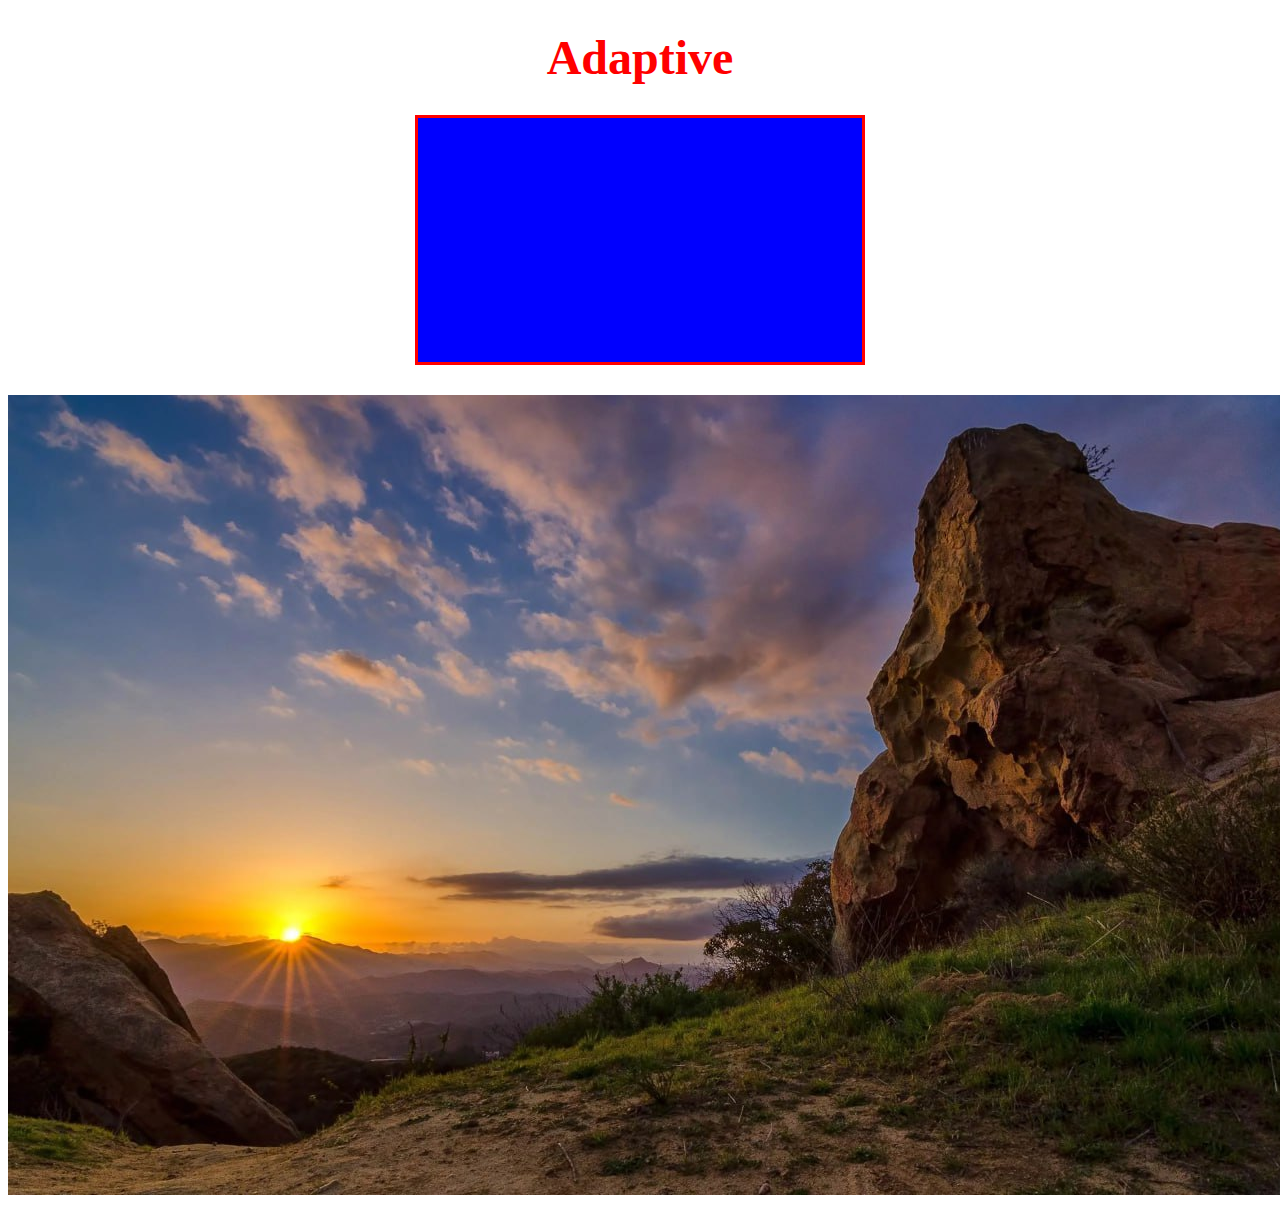
<file: assets/pages/adaptive.html>
<!DOCTYPE html>
<html lang="en">
<head>
  <meta charset="UTF-8">
  <meta name="viewport" content="width=device-width, initial-scale=1.0">
  <link rel="stylesheet" href="../style/adaptive.css">
  <title>Adaptive</title>
</head>
<body>
  <h1>Adaptive</h1>
  <div class="rectangle"></div>
  <picture>
    <source 
    media="(max-width: 800px)"
    srcset="../images/img/2.jpg"
    >

  <img src="../images/img/1.jpg" alt="4k image">
  </picture>
</body>
</html>
</file>
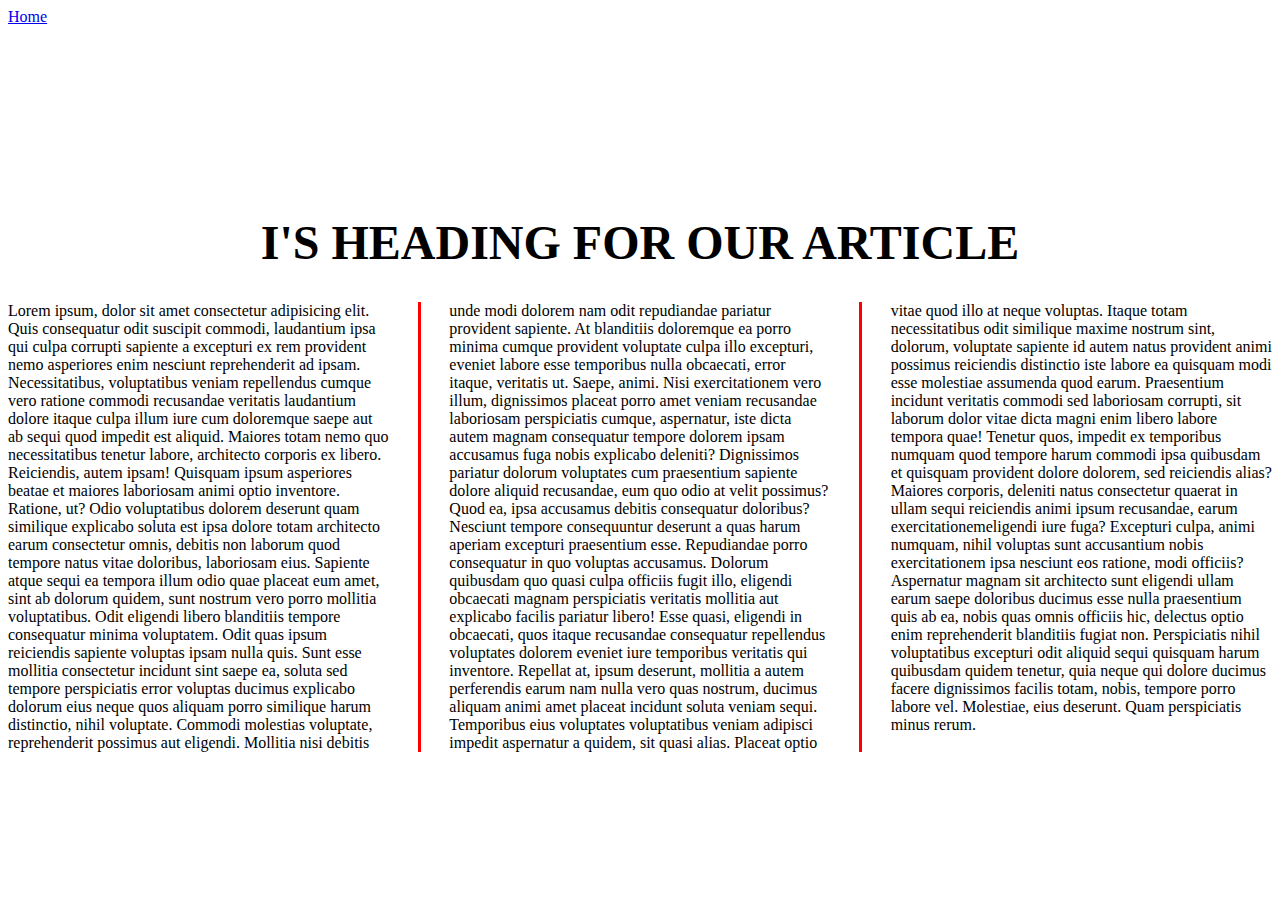
<file: assets/pages/column.html>
<!DOCTYPE html>
<html lang="en">
  <head>
    <meta charset="UTF-8" />
    <meta name="viewport" content="width=device-width, initial-scale=1.0" />
    <link rel="stylesheet" href="../../assets/style/column.css">
    <title>column</title>
  </head>
  <body>
    <header class="page-header">
      <nav>
        <a href="./index.html">Home</a>
      </nav>
    </header>
    <main class="container">
      <article class="content">
        <h1>I'S HEADING FOR OUR ARTICLE</h1>
        Lorem ipsum, dolor sit amet consectetur adipisicing elit. Quis
        consequatur odit suscipit commodi, laudantium ipsa qui culpa corrupti
        sapiente a excepturi ex rem provident nemo asperiores enim nesciunt
        reprehenderit ad ipsam. Necessitatibus, voluptatibus veniam repellendus
        cumque vero ratione commodi recusandae veritatis laudantium dolore
        itaque culpa illum iure cum doloremque saepe aut ab sequi quod impedit
        est aliquid. Maiores totam nemo quo necessitatibus tenetur labore,
        architecto corporis ex libero. Reiciendis, autem ipsam! Quisquam ipsum
        asperiores beatae et maiores laboriosam animi optio inventore. Ratione,
        ut? Odio voluptatibus dolorem deserunt quam similique explicabo soluta
        est ipsa dolore totam architecto earum consectetur omnis, debitis non
        laborum quod tempore natus vitae doloribus, laboriosam eius. Sapiente
        atque sequi ea tempora illum odio quae placeat eum amet, sint ab dolorum
        quidem, sunt nostrum vero porro mollitia voluptatibus. Odit eligendi
        libero blanditiis tempore consequatur minima voluptatem. Odit quas ipsum
        reiciendis sapiente voluptas ipsam nulla quis. Sunt esse mollitia
        consectetur incidunt sint saepe ea, soluta sed tempore perspiciatis
        error voluptas ducimus explicabo dolorum eius neque quos aliquam porro
        similique harum distinctio, nihil voluptate. Commodi molestias
        voluptate, reprehenderit possimus aut eligendi. Mollitia nisi debitis
        unde modi dolorem nam odit repudiandae pariatur provident sapiente. At
        blanditiis doloremque ea porro minima cumque provident voluptate culpa
        illo excepturi, eveniet labore esse temporibus nulla obcaecati, error
        itaque, veritatis ut. Saepe, animi. Nisi exercitationem vero illum,
        dignissimos placeat porro amet veniam recusandae laboriosam perspiciatis
        cumque, aspernatur, iste dicta autem magnam consequatur tempore dolorem
        ipsam accusamus fuga nobis explicabo deleniti? Dignissimos pariatur
        dolorum voluptates cum praesentium sapiente dolore aliquid recusandae,
        eum quo odio at velit possimus? Quod ea, ipsa accusamus debitis
        consequatur doloribus? Nesciunt tempore consequuntur deserunt a quas
        harum aperiam excepturi praesentium esse. Repudiandae porro consequatur
        in quo voluptas accusamus. Dolorum quibusdam quo quasi culpa officiis
        fugit illo, eligendi obcaecati magnam perspiciatis veritatis mollitia
        aut explicabo facilis pariatur libero! Esse quasi, eligendi in
        obcaecati, quos itaque recusandae consequatur repellendus voluptates
        dolorem eveniet iure temporibus veritatis qui inventore. Repellat at,
        ipsum deserunt, mollitia a autem perferendis earum nam nulla vero quas
        nostrum, ducimus aliquam animi amet placeat incidunt soluta veniam
        sequi. Temporibus eius voluptates voluptatibus veniam adipisci impedit
        aspernatur a quidem, sit quasi alias. Placeat optio vitae quod illo at
        neque voluptas. Itaque totam necessitatibus odit similique maxime
        nostrum sint, dolorum, voluptate sapiente id autem natus provident animi
        possimus reiciendis distinctio iste labore ea quisquam modi esse
        molestiae assumenda quod earum. Praesentium incidunt veritatis commodi
        sed laboriosam corrupti, sit laborum dolor vitae dicta magni enim libero
        labore tempora quae! Tenetur quos, impedit ex temporibus numquam quod
        tempore harum commodi ipsa quibusdam et quisquam provident dolore
        dolorem, sed reiciendis alias? Maiores corporis, deleniti natus
        consectetur quaerat in ullam sequi reiciendis animi ipsum recusandae,
        earum exercitationemeligendi iure fuga? Excepturi culpa, animi numquam,
        nihil voluptas sunt accusantium nobis exercitationem ipsa nesciunt eos
        ratione, modi officiis? Aspernatur magnam sit architecto sunt eligendi
        ullam earum saepe doloribus ducimus esse nulla praesentium quis ab ea,
        nobis quas omnis officiis hic, delectus optio enim reprehenderit
        blanditiis fugiat non. Perspiciatis nihil voluptatibus excepturi odit
        aliquid sequi quisquam harum quibusdam quidem tenetur, quia neque qui
        dolore ducimus facere dignissimos facilis totam, nobis, tempore porro
        labore vel. Molestiae, eius deserunt. Quam perspiciatis minus rerum.
      </article>
    </main>
    <footer class="page-footer"></footer>
  </body>
</html>
</file>
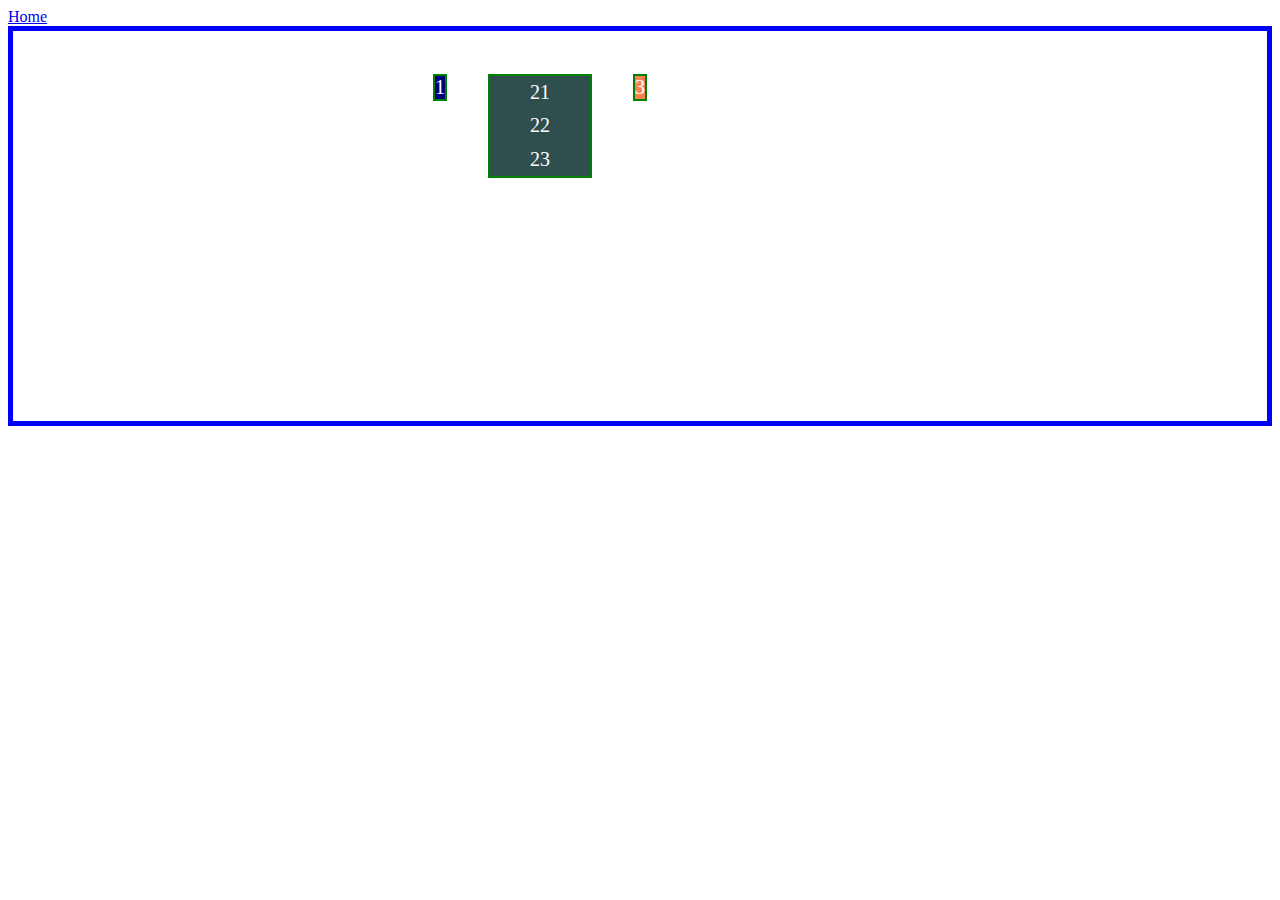
<file: assets/pages/grid-test.html>
<!DOCTYPE html>
<html lang="en">
  <head>
    <meta charset="UTF-8" />
    <meta name="viewport" content="width=device-width, initial-scale=1.0" />
    <title>Grid test</title>
    <link rel="stylesheet" href="/assets/style/grid-test.css" />
  </head>
  <body>
    <nav><a href="../../index.html">Home</a></nav>
    <div class="grid">
      <div class="grid-item">1</div>
      <div class="grid-item">
        <div>21</div>
        <div>22</div>
        <div>23</div>
      </div>
      <div class="grid-item">3</div>
      <!-- <div class="grid-item">4</div>
      <div class="grid-item">5</div>
      <div class="grid-item">6</div>
      <div class="grid-item">7</div>
      <div class="grid-item">8</div>
      <div class="grid-item">9</div>
      <div class="grid-item">10</div>
      <div class="grid-item">11</div>
      <div class="grid-item">12</div> -->
    </div>
  </body>
</html>
</file>
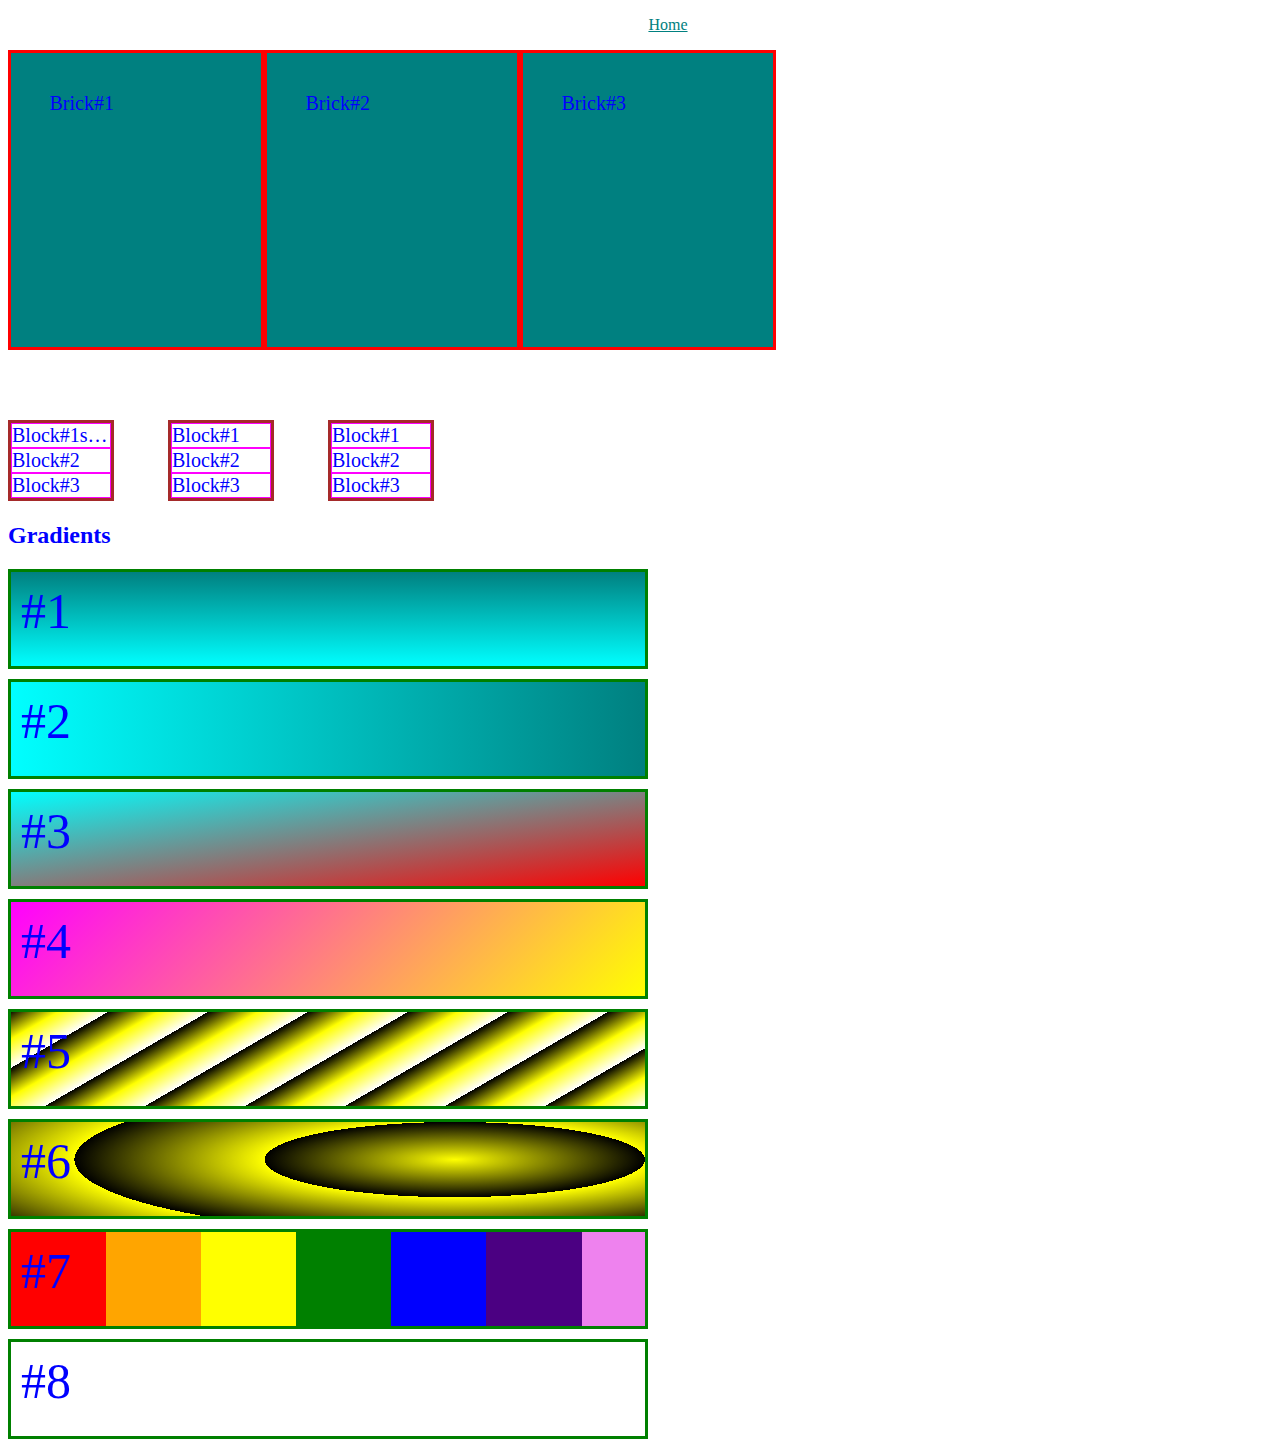
<file: assets/pages/inline-block.html>
<!DOCTYPE html>
<html lang="en">
<head>
  <meta charset="UTF-8">
  <meta name="viewport" content="width=device-width, initial-scale=1.0">
  <title>Inline block</title>
  <link rel="stylesheet" href="../style/inline-block.css">
</head>
<body>
  <header>
    <nav>
      <ul>
        <li><a href="../../index.html">Home</a></li>
      </ul>
    </nav>
  </header>
  <div class="brick-container">
    <div class="brick">Brick#1</div>
    <div class="brick">Brick#2</div>
    <div class="brick">Brick#3</div>
  </div>
  <!-- <div class="string"><span>String #1</span><span>String #2</span><span>String #3</span></div> -->
  <div class="out-out-div">
    <div class="out-div">
      <div class="inner-div">Block#1skdfhsjdhfjksdf</div>
      <div class="inner-div">Block#2</div>
      <div class="inner-div">Block#3</div>
    </div>
    <div class="out-div">
      <div class="inner-div">Block#1</div>
      <div class="inner-div">Block#2</div>
      <div class="inner-div">Block#3</div>
    </div>
    <div class="out-div">
      <div class="inner-div">Block#1</div>
      <div class="inner-div">Block#2</div>
      <div class="inner-div">Block#3</div>
    </div>
  </div>
  <div class="grad-container">
    <h2>Gradients</h2>
    <div id="gradient1"> #1 </div>
    <div id="gradient2"> #2 </div>
    <div id="gradient3"> #3 </div>
    <div id="gradient4"> #4 </div>
    <div id="gradient5"> #5 </div>
    <div id="gradient6"> #6 </div>
    <div id="gradient7"> #7 </div>
    <div id="gradient8"> #8 </div>
  </div>
</body>
</html>
</file>
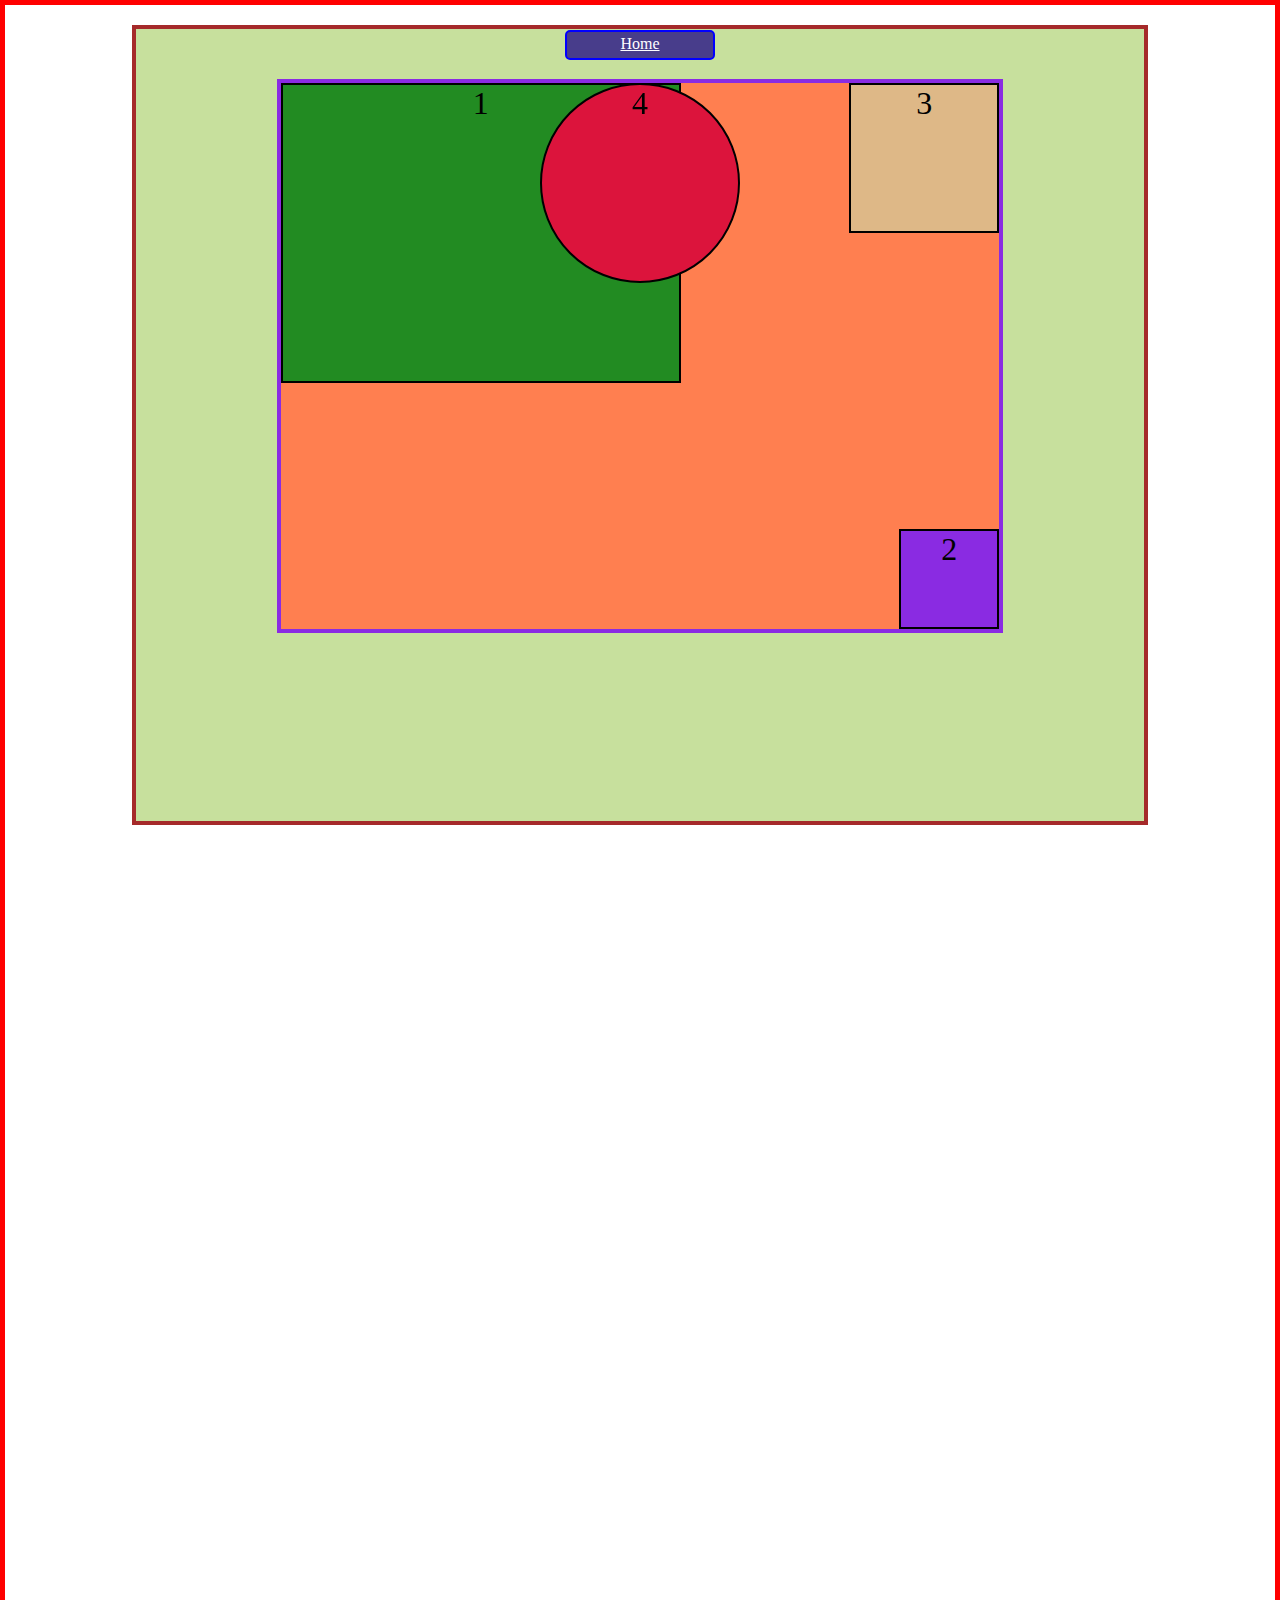
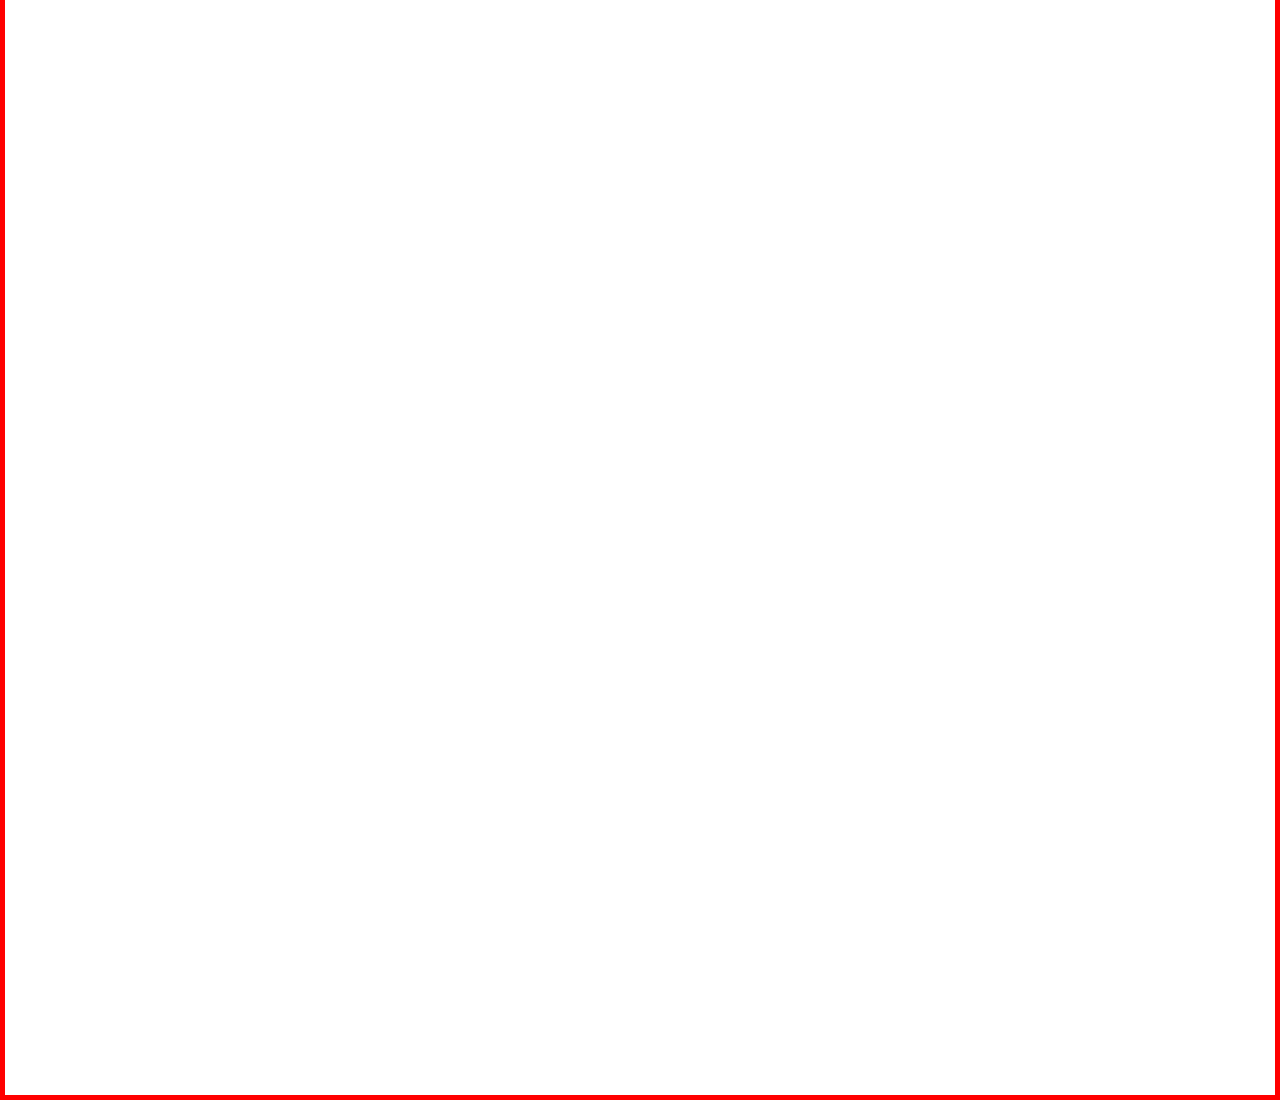
<file: assets/pages/position-second.html>
<!DOCTYPE html>
<html lang="en">
<head>
  <meta charset="UTF-8">
  <meta name="viewport" content="width=device-width, initial-scale=1.0">
  <link rel="stylesheet" href="../style/position.css">
  <title>Position second</title>
</head>
<body>
  <nav class="navbar">
    <div class="menu-item">
      <a href="../../index.html">Home</a>
    </div>
  </nav>
  <div class="wraper">
    <div class="inner-wraper">
      <div id="item1" class="items">1</div>
      <div id="item2" class="items">2</div>
      <div id="item3" class="items">3</div>
      <div id="item4" class="items">4</div>
    </div>
  </div>
</body>
</html>
</file>
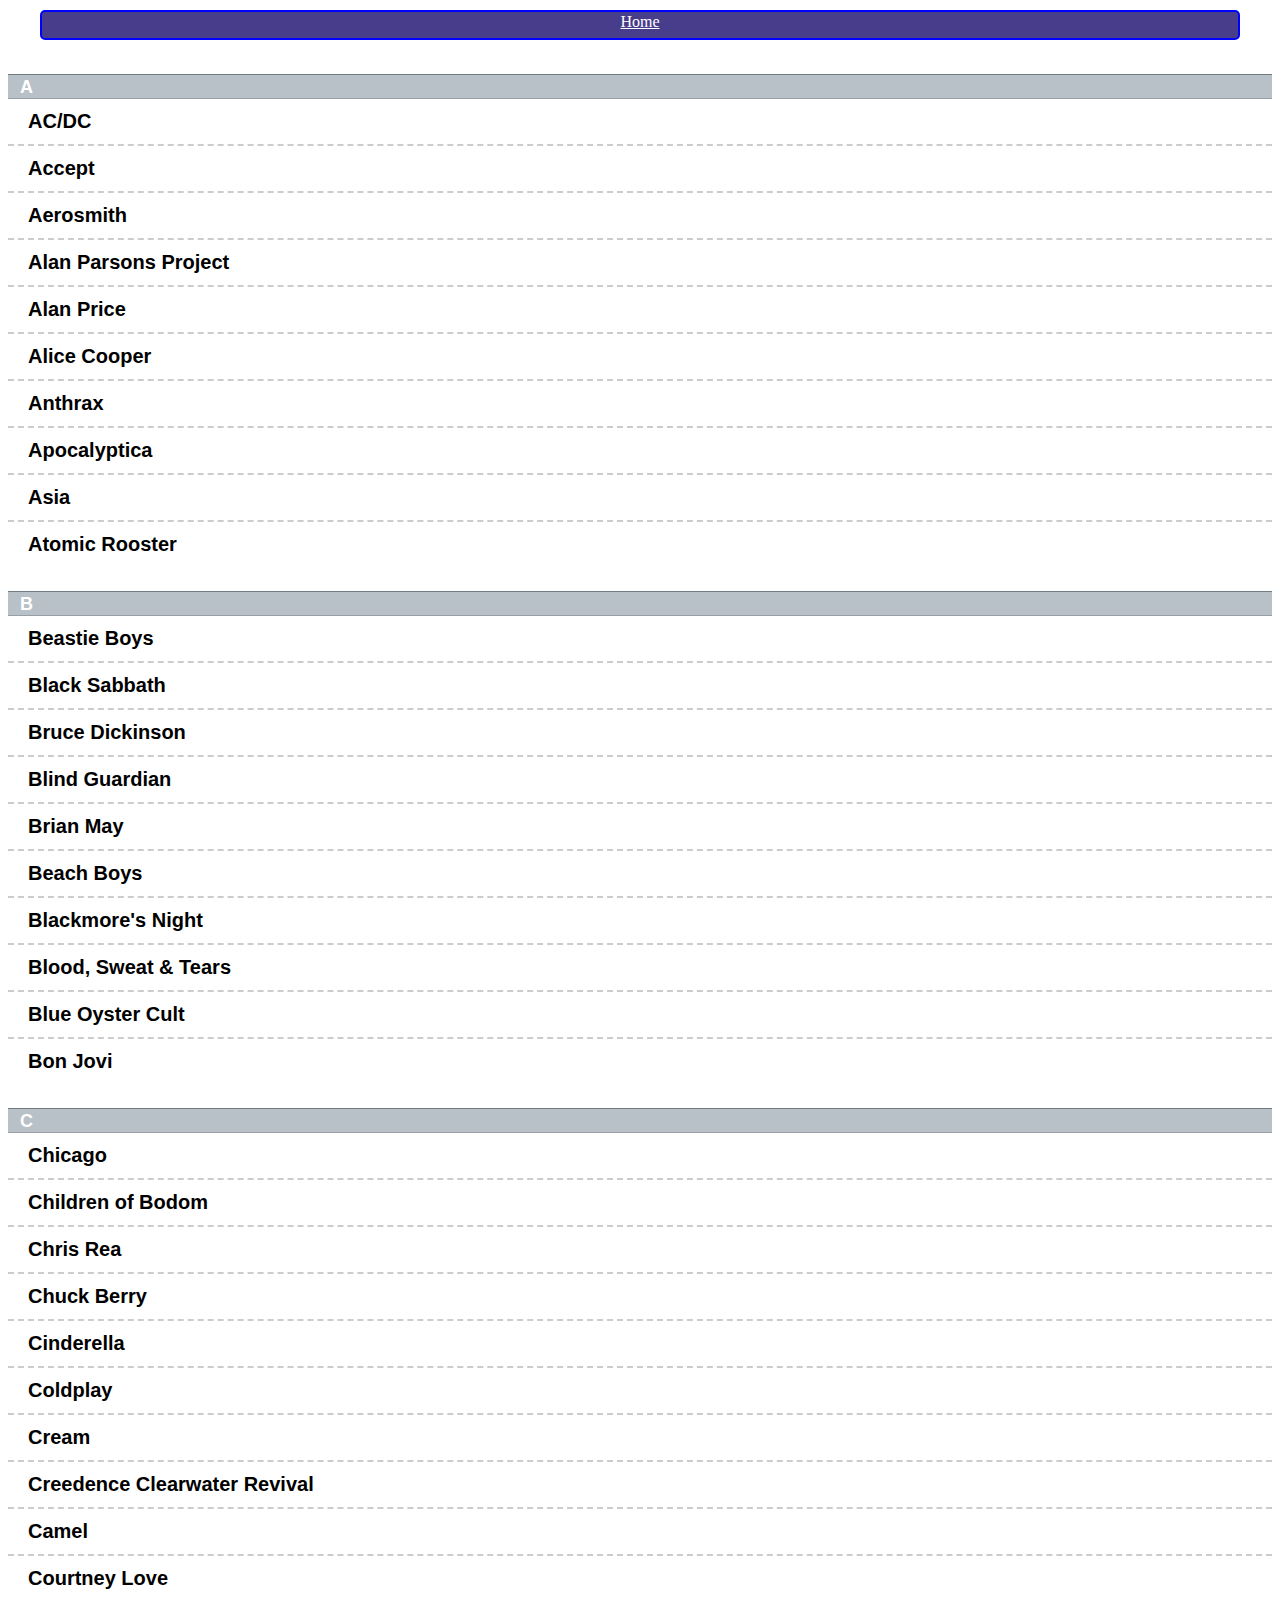
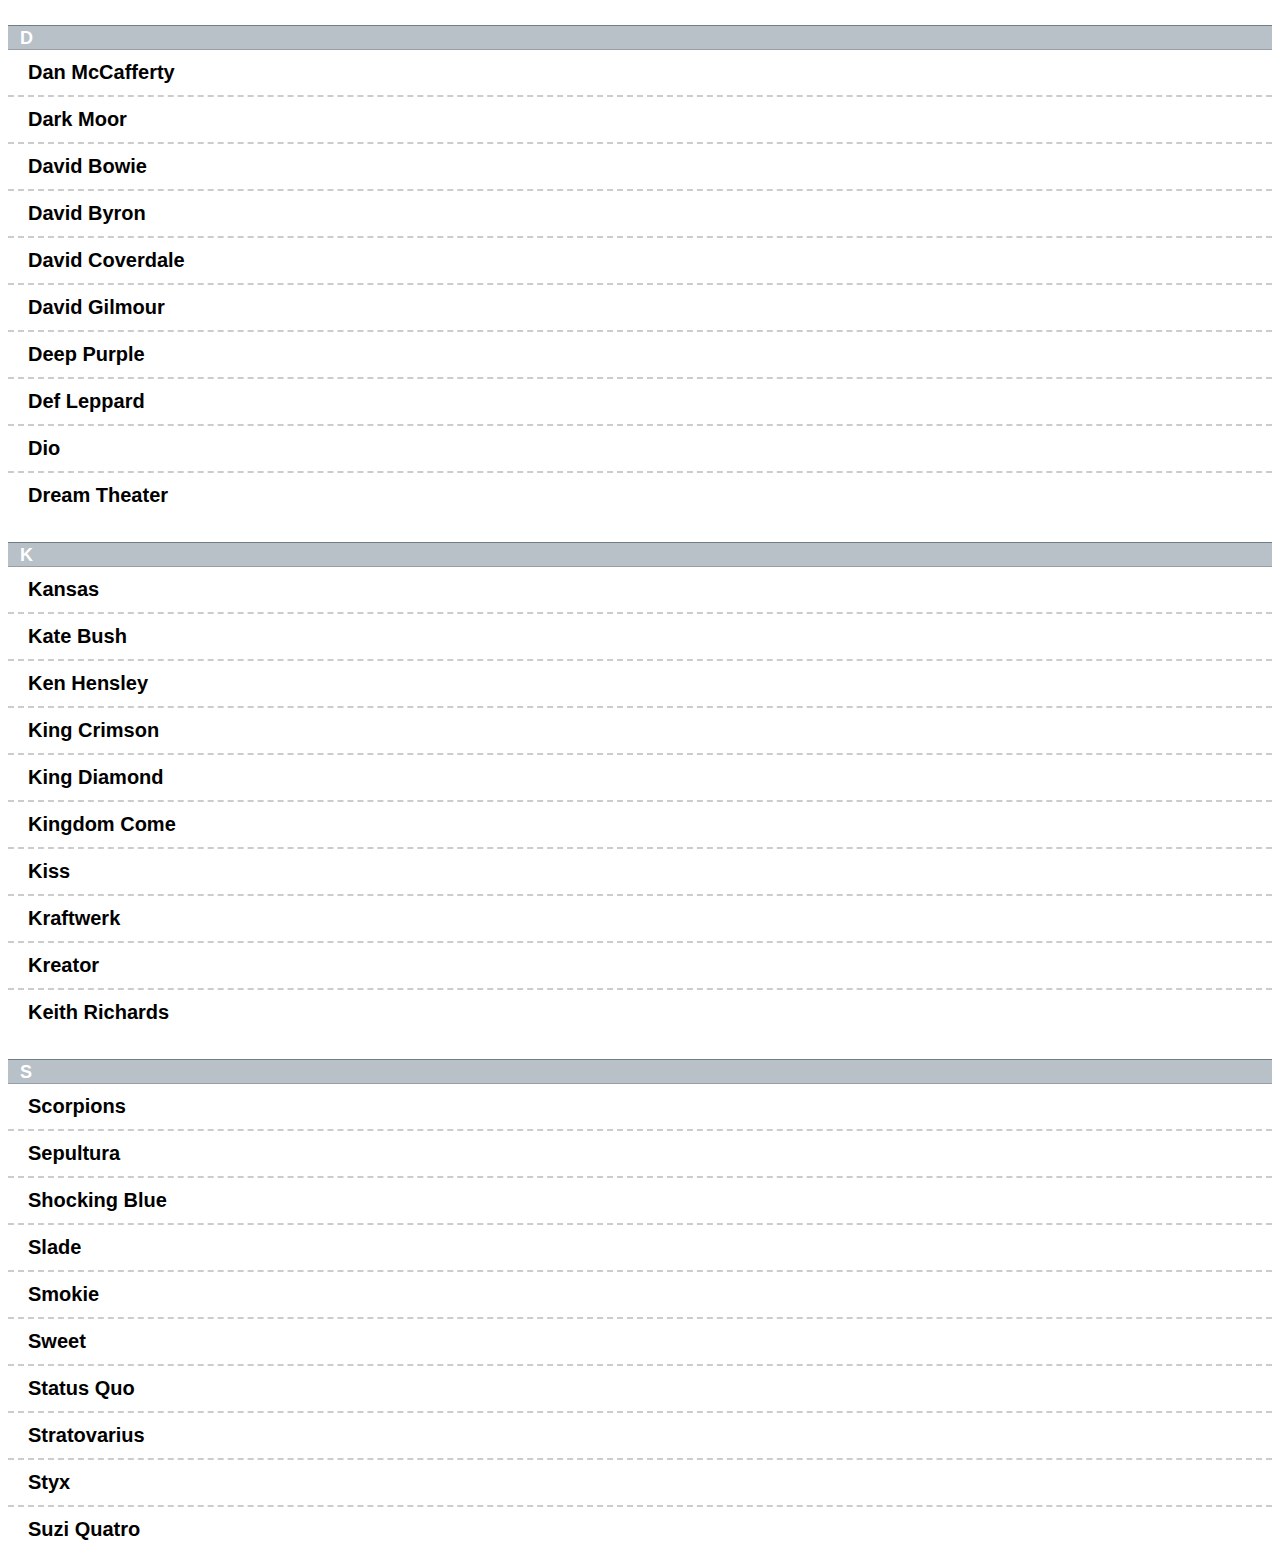
<file: assets/pages/position-sticky.html>
<!DOCTYPE html>
<html lang="en">
	<head>
		<meta charset="UTF-8" />
		<meta http-equiv="X-UA-Compatible" content="IE=edge" />
		<meta name="viewport" content="width=device-width, initial-scale=1.0" />
		<link rel="stylesheet" href="/assets/style/sticky.css" />
		<title>Sticky</title>
	</head>
	<body>
		<nav class="navbar">
			<div class="menu-item">
				<a href="../../index.html">Home</a>
			</div>
		</nav>
		<div>
			<dl>
				<dt>A</dt>
				<dd>AC/DC</dd>
				<dd>Accept</dd>
				<dd>Aerosmith</dd>
				<dd>Alan Parsons Project</dd>
				<dd>Alan Price</dd>
				<dd>Alice Cooper</dd>
				<dd>Anthrax</dd>
				<dd>Apocalyptica</dd>
				<dd>Asia</dd>
				<dd>Atomic Rooster</dd>
			</dl>
			<dl>
				<dt>B</dt>
				<dd>Beastie Boys</dd>
				<dd>Black Sabbath</dd>
				<dd>Bruce Dickinson</dd>
				<dd>Blind Guardian</dd>
				<dd>Brian May</dd>
				<dd>Beach Boys</dd>
				<dd>Blackmore's Night</dd>
				<dd>Blood, Sweat & Tears</dd>
				<dd>Blue Oyster Cult</dd>
				<dd>Bon Jovi</dd>
			</dl>
			<dl>
				<dt>C</dt>
				<dd>Chicago</dd>
				<dd>Children of Bodom</dd>
				<dd>Chris Rea</dd>
				<dd>Chuck Berry</dd>
				<dd>Cinderella</dd>
				<dd>Coldplay</dd>
				<dd>Cream</dd>
				<dd>Creedence Clearwater Revival</dd>
				<dd>Camel</dd>
				<dd>Courtney Love</dd>
			</dl>
			<dl>
				<dt>D</dt>
				<dd>Dan McCafferty</dd>
				<dd>Dark Moor</dd>
				<dd>David Bowie</dd>
				<dd>David Byron</dd>
				<dd>David Coverdale</dd>
				<dd>David Gilmour</dd>
				<dd>Deep Purple</dd>
				<dd>Def Leppard</dd>
				<dd>Dio</dd>
				<dd>Dream Theater</dd>
			</dl>
			<dl>
				<dt>K</dt>
				<dd>Kansas</dd>
				<dd>Kate Bush</dd>
				<dd>Ken Hensley</dd>
				<dd>King Crimson</dd>
				<dd>King Diamond</dd>
				<dd>Kingdom Come</dd>
				<dd>Kiss</dd>
				<dd>Kraftwerk</dd>
				<dd>Kreator</dd>
				<dd>Keith Richards</dd>
			</dl>
			<dl>
				<dt>S</dt>
				<dd>Scorpions</dd>
				<dd>Sepultura</dd>
				<dd>Shocking Blue</dd>
				<dd>Slade</dd>
				<dd>Smokie</dd>
				<dd>Sweet</dd>
				<dd>Status Quo</dd>
				<dd>Stratovarius</dd>
				<dd>Styx</dd>
				<dd>Suzi Quatro</dd>
			</dl>
		</div>
	</body>
</html>
</file>
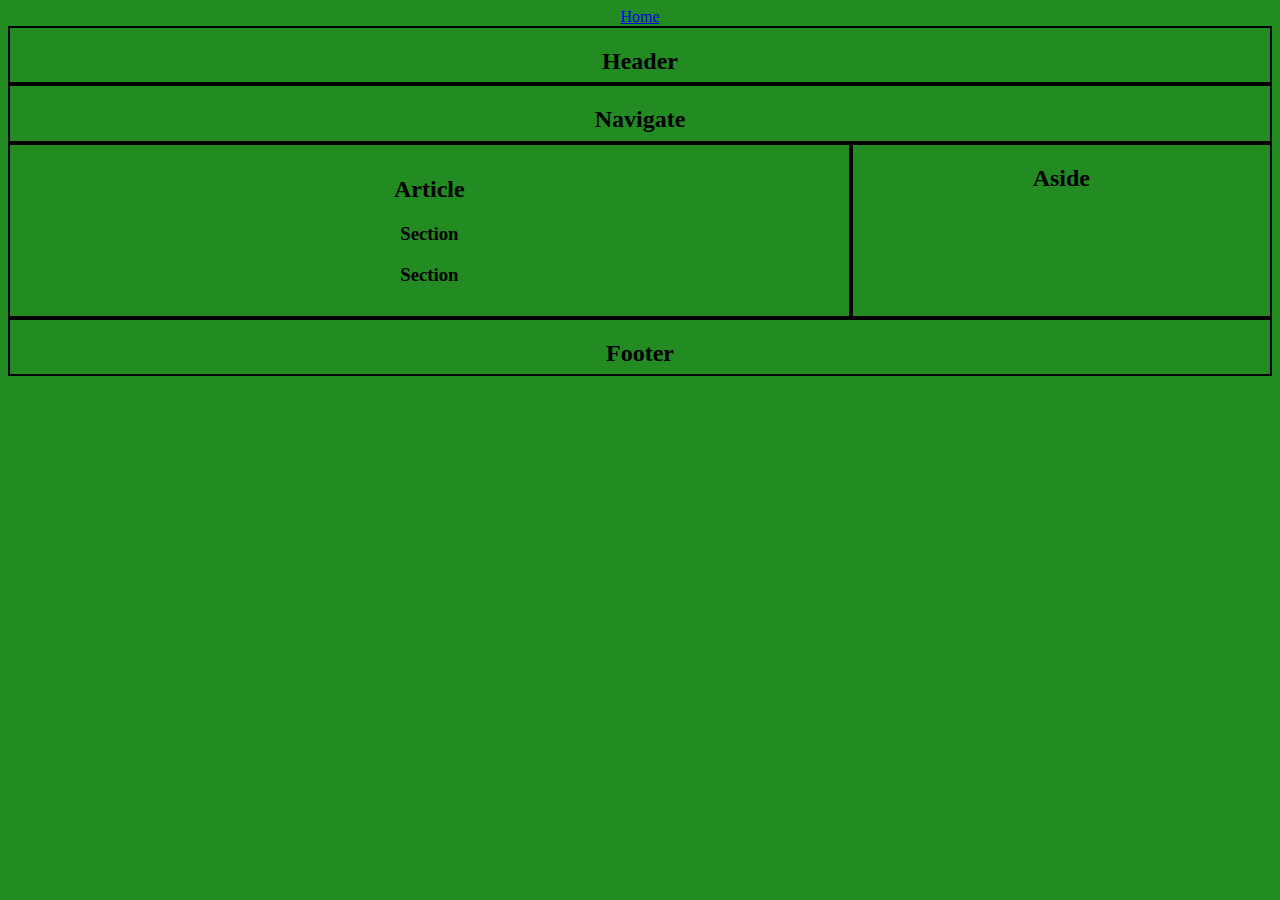
<file: assets/pages/semantic.html>
<!DOCTYPE html>
<html lang="en">
  <head>
    <meta charset="UTF-8" />
    <meta name="viewport" content="width=device-width, initial-scale=1.0" />
    <link rel="stylesheet" href="../style/semantic.css".css">
    <title>Semantica</title>
  </head>
  <body>
    <a href="../../index.html">Home</a>
    <div class="container">
      <header>
        <div><h2>Header</h2></div>
      </header>
      <nav>
        <div><h2>Navigate</h2></div>
      </nav>
      <main>
        <article>
          <div>
            <h2>Article</h2>
          </div>
          <section>
            <h3>Section</h3>
          </section>
          <section>
            <h3>Section</h3>
          </section>
        </article>
      </main>
      <aside>
        <div>
          <h2>Aside</h2>
        </div>
      </aside>
      <footer>
        <div>
          <h2>Footer</h2>
        </div>
      </footer>
    </div>
  </body>
</html>
</file>
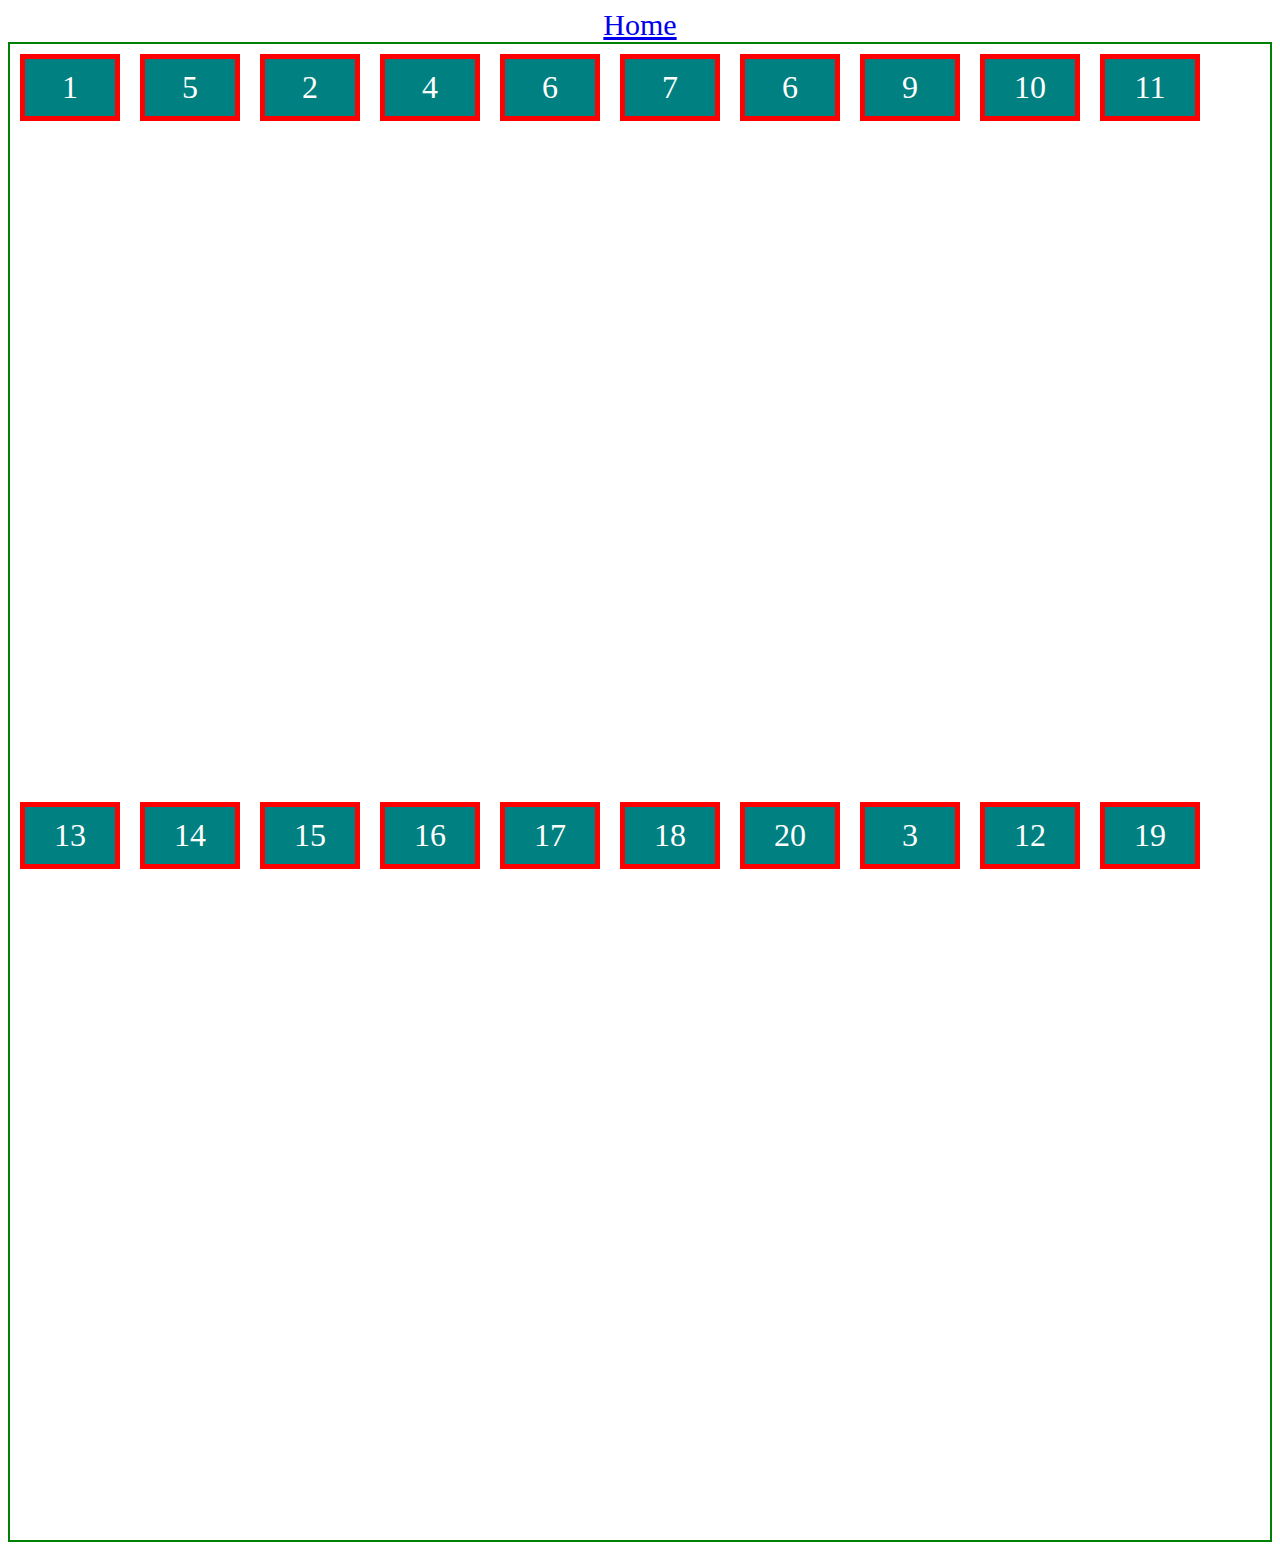
<file: assets/pages/test-flex.html>
<!DOCTYPE html>
<html lang="en">
<head>
  <meta charset="UTF-8">
  <meta name="viewport" content="width=device-width, initial-scale=1.0">
  <title>Flex BOX</title>
  <link rel="stylesheet" href="../style/test-flex.css">
</head>
<body>
  <nav>
    <a href="../../index.html">Home</a>
  </nav>
  <section class="container flex-container">
    <div class="item">1</div>
    <div class="item">2</div>
    <div class="item item-n">3</div>
    <div class="item">4</div>
    <div class="item">5</div>
    <div class="item">6</div>
    <div class="item">7</div>
    <div class="item">6</div>
    <div class="item">9</div>
    <div class="item">10</div>
    <div class="item">11</div>
    <div class="item item-n">12</div>
    <div class="item">13</div>
    <div class="item">14</div>
    <div class="item">15</div>
    <div class="item">16</div>
    <div class="item">17</div>
    <div class="item">18</div>
    <div class="item item-n">19</div>
    <div class="item">20</div>
  </section>
</body>
</html>
</file>
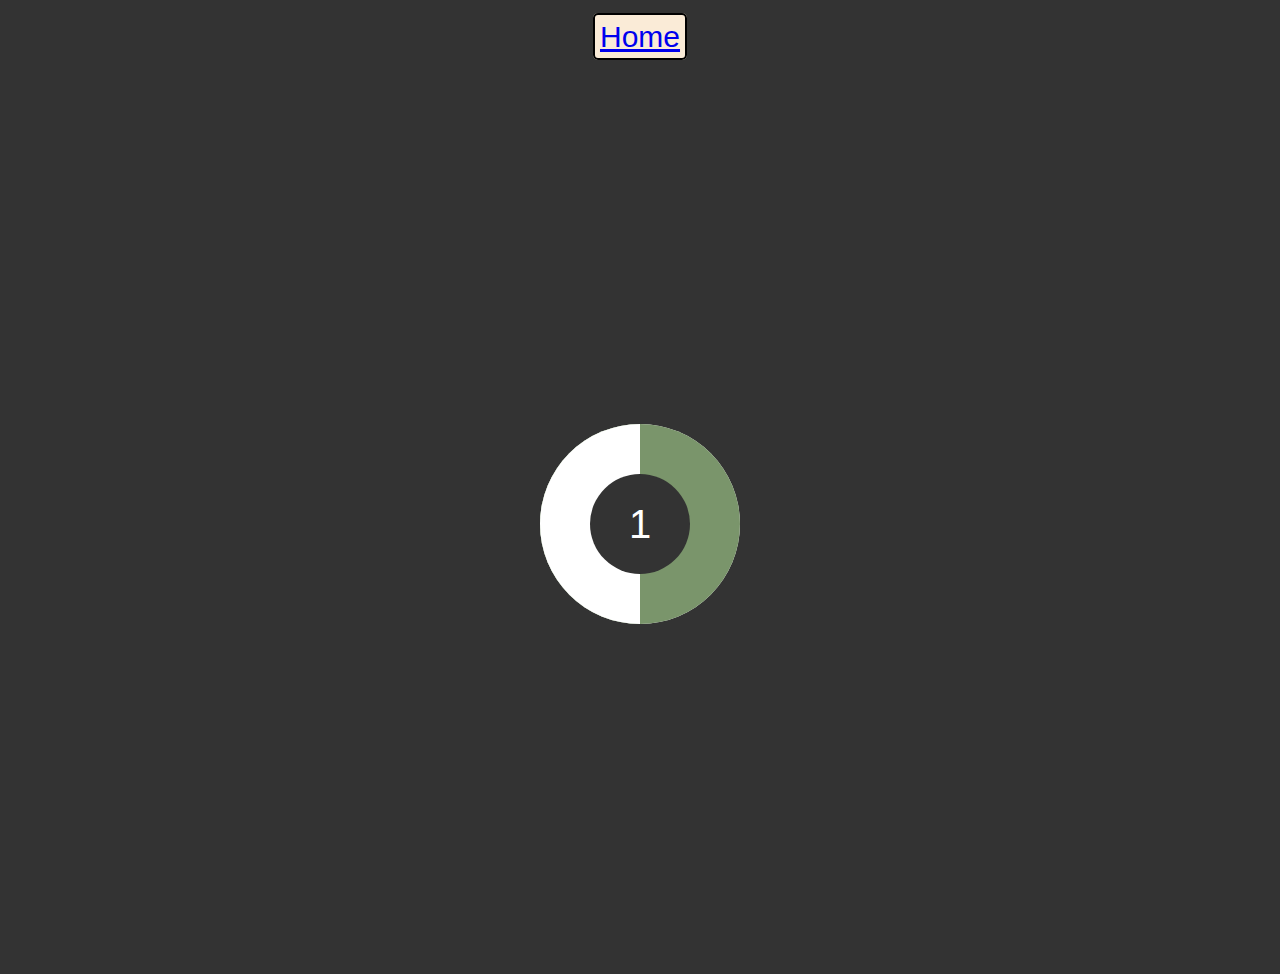
<file: assets/pages/timer.html>
<!DOCTYPE html>
<html lang="en">
	<head>
		<meta charset="UTF-8" />
		<meta http-equiv="X-UA-Compatible" content="IE=edge" />
		<meta name="viewport" content="width=device-width, initial-scale=1.0" />
    <link rel="stylesheet" href="../style/timer.css">
		<title>Timer</title>
	</head>
	<body>
    <nav class="navbar">
			<div class="menu-item">
				<a href="../../index.html">Home</a>
			</div>
		</nav>
		<div class="wrapper">
			<div class="timer">
				<div class="timer-line"></div>
				<div class="timer-body">
					<div class="timer-counter">
						<span>1</span>
						<span>2</span>
						<span>3</span>
						<span>4</span>
						<span>5</span>
						<span>6</span>
						<span>7</span>
						<span>8</span>
						<span>9</span>
            <span>10</span>
					</div>
				</div>
			</div>
		</div>
	</body>
</html>
</file>
<file: assets/style/adaptive.css>
* {
  box-sizing: border-box;
}

h1 {
  color: red;
  text-align: center;
  font-size: 3rem;
}

.rectangle {
  width: 500px;
  height: 300px;
  background-color: blue;
  margin: 30px auto;
  border: 3px solid red;
}

@media screen and (min-width: 1201px) {
  h1 {
    margin: 30px auto;
  }
  .rectangle{
    width: 450px;
    height: 250px;
  }
}

@media screen and (max-width: 1200px) {
  h1 {
    margin: 25px auto;
    color: royalblue;
    font-size: 2.5rem;
  }
  .rectangle{
    width: 400px;
    height: 200px;
    background-color: crimson;
  }
}

@media screen and (max-width: 992px) {
  h1 {
    margin: 20px auto;
    color: royalblue;
    font-size: 2rem;
  }
  .rectangle{
    width: 350px;
    height: 150px;
    background-color: fuchsia;
  }
}
</file>
<file: assets/style/column.css>
*{
  box-sizing: border-box;
}

body{
  display: flex;
  flex-flow: column; 
  /* flex direction & flex wrap */
  justify-content: space-between;
  min-height: 100vh;
}

h1{
  font-size: 3em;
  font-weight: bold;
  text-align: center;
  column-span: all;
}

.content{
  /* columns: 3 auto; */
  column-count: 3;
  column-width: 200px;
  column-gap: 60px;
  column-rule: 3px solid red;
}
</file>
<file: assets/style/grid-test.css>
* {
  box-sizing: border-box;
}

.grid {
  border: 5px solid blue;
  display: grid;
  /* width: 900px; */
  height: 400px;
  /* grid-template-columns: 1fr 1fr 1fr; */

  /* grid-template-columns: [a]1fr [b]1fr [c]1fr [d]1fr [e]1fr [f];
  grid-template-rows: [a]1fr [b]1fr [c]1fr [d]; */

  /* grid-template-columns: repeat(4, 1fr); */
  /* grid-template-columns: fit-content(200px) 1fr 2fr; */
  /* grid-template-columns: repeat(min-content, 1fr); */
  /* grid-template-columns: repeat(auto-fill, 100px); */
  /* fill - заполнить, создает лишние столбцы */
  /* fit - сделать подходящее, не создает лишние столбцы */
  grid-template-columns: repeat(5, 100px);
  grid-template-rows: repeat(3, 100px);

  /* Implicit grid */
  /* grid-auto-rows: 100px; */

  /* column-gap: 10px;
  row-gap: 15px; */

  /* gap: 10px 15px; */

  /* grid-template-areas: "a . . . ." ". . . c c" "b b . c c"; */

  /* grid-template: 
  "a . . . ." 50px
  ". . . c c" 70px
  "b b . c c" 100px
  "b b . c c" 150px
  / 100px 1fr 1fr 100px 100px
  ; */

  /* grid-auto-flow: column; */
  
  grid-auto-flow: dense;
  /* разместить плотно */
  justify-content: center;
  align-content: center;

  justify-items: center;
  /* по горизонтали */

  align-items: start;
  /* по вертикали or place-items */

}

.grid-item:nth-child(1) {
  /* grid-column-start: 1;
  grid-column-end: 2;
  grid-row-start: 1;
  grid-row-end: 2; */

  /* grid-column: 1;
  grid-row: 1; */

  /* grid-area: a; */
}

.grid-item:nth-child(2) {
  /* grid-column-start: 1;
  grid-column-end: 3;
  grid-row-start: 3;
  grid-row-end: 4; */

  /* grid-column: 1 / 3; */

  /* grid-column: 1 / span 2; */
  /* на какой линини заканчиватется */

  /* grid-row: 3; */

  /* grid-area: b; */

  /* justify-self: stretch;
  align-self: stretch; */

  place-self: stretch stretch;

  /* order: -1; */
  /* можно менять визуальный порядок отображения элементов */
}

.grid-item:nth-child(3) {
  /* grid-column-start: 4;
  grid-column-end: 6;
  grid-row-start: 2;
  grid-row-end: 4; */

  /* grid-column-start: d;
  grid-column-end: f;
  grid-row-start: 2;
  grid-row-end: 4; */

  /* grid-area: 2 / 4 / 4 / 6; */
  /* задать линиями */

  /* grid-area: c; */
}

.grid-item:nth-child(7) {
  grid-column: 4 / 6;
}


.grid-item {
  outline: 2px solid green;
  font-size: 20px;


  /* display: flex;
  flex-direction: column; */

  display: grid;


  justify-content: center;
  align-items: center;
}

/* Background */

.grid-item:nth-child(3n + 1) {
  background-color: navy;
  color: white;
}
.grid-item:nth-child(3n + 2) {
  background-color: darkslategray;
  color: white;
}
.grid-item:nth-child(3n) {
  background-color: coral;
  color: white;
}
</file>
<file: assets/style/inline-block.css>
*{
  box-sizing: border-box;
}
:root{
  color: blue;
  --main-color: teal;
  --el-numbers: 3;
  --brick-height: 100px;
  --brick-border-thick: 3px;
  --brick-font-size: 20px;

}
body{
  width: 100%;
}
nav {
  text-align: center;
  margin: auto;
}
ul > li {
  margin: auto;
  list-style: none;
}
a{
  color: var(--main-color);
}
.brick-container{
  width: 100%;
  font-size: 0;
}
.brick {
  display: inline-block;
  background-color: var(--main-color);
  /* width: calc(100%/var(--el-numbers)); */
  /* height: var(--brick-height); */
  min-width: 20%;
  max-width: 40%;
  height: max(50px, 100px, 300px, 150px);
  font-size: var(--brick-font-size);
  border: var(--brick-border-thick) solid red;
  /* margin: 10px; */
  margin-bottom: 50px;
  padding: calc((var(--brick-height) - var(--brick-font-size) - var(--brick-border-thick)) / 2);
}

.out-div{
  border: 3px solid brown;
  display: inline-block;
  margin-top: 20px;
  margin-right: 50px;
}
.inner-div{
  border: 1px solid magenta;
  font-size: 20px;
  width: 100px;
  text-overflow: ellipsis;
  /* text-overflow: clip; */
  overflow: hidden;
  white-space: nowrap;
}
.grad-container > div{
  width: 50%;
  height: 100px;
  border: 3px solid green;
  margin-top: 10px;
  padding: 10px;
  font-size: 50px;
}

div:first-child{
  /* display: none; */
  /* visibility: hidden; */
}
span {
  border: 2px solid blue;
  width: 100px;
}

#gradient1{
  background: linear-gradient(teal,cyan);
}
#gradient2{
  background: linear-gradient(to left, teal,cyan);
}
#gradient3{
  background: linear-gradient(to top left, red,cyan);
}
#gradient4{
  background: linear-gradient(-45deg, yellow,magenta);
}
#gradient5{
  background: repeating-linear-gradient(-30deg, white, yellow, black 50px);
}
#gradient6{
  background: repeating-radial-gradient(closest-side at 70% 40%, yellow, black);
}
#gradient7{
  background: linear-gradient(to right,
  red 15%,
  orange 15% 30%,
  yellow 30% 45%,
  green 45% 60%,
  blue 60% 75%,
  indigo 75% 90%,
  violet 90%
  );
  
}
</file>
<file: assets/style/position.css>
* {
  box-sizing: border-box;
  margin: auto;
}

body {
  margin: 0;
  min-height: 300vh;
  border: 5px solid red;
}

.navbar {
  position: fixed;
  top: 20px;
  left: 0;
  right: 0;
  /* позиционирует по центру! */
}

.menu-item {
  width: 150px;
  height: 30px;
  border: 2px solid blue;
  border-radius: 5px;
  text-align: center;
  background-color: darkslateblue;
  color: white;
  margin-top: 10px;
}

.menu-item > a {
  display: inline-block;
  color: white;
  margin: 3px;
}

.wraper {
  border: 4px solid brown;
  background-color: rgb(199, 224, 157);
  width: 80%;
  height: 800px;
  margin: 20px auto;
  padding: 50px;
  /* position: relative; */
}

.inner-wraper {
  border: 4px solid blueviolet;
  background-color: coral;
  width: 80%;
  height: 80%;
  /* margin: 0 auto; */
  position: relative;
  /* position: fixed; */
}

.items {
  border: 2px solid black;
  text-align: center;
  font-size: 2em;
  position: absolute;
}

#item1 {
  background-color: forestgreen;
  width: 400px;
  height: 300px;
  top: 0;
  left: 0;
  transition: backgroung-color 2s,
              top 2s,
              left 2s,
              translate 2s,
              rotate;
}

#item1:hover{
  background-color: blueviolet;
  /* transform: translate(200px, 50%) rotate(0.5turn); */
  translate: 100px 200px;
}

#item2 {
  width: 100px;
  height: 100px;
  background-color: blueviolet;
  bottom: 0;
  right: 0;
}

#item3 {
  width: 150px;
  height: 150px;
  background-color: burlywood;
  top: 0;
  right: 0;
  z-index: 1;
}

#item4 {
  width: 200px;
  height: 200px;
  background-color: crimson;
  border-radius: 50%;
  bottom: 0;
  left: 0;
  position: sticky;
  top: 20px;
}
</file>
<file: assets/style/sticky.css>
* {
  box-sizing: border-box;
}

.navbar {
  max-width: 1200px;
  min-width: 500px;
  margin: 10px auto;
  top: 30px;
  left: 0;/* растянуть элемент на ширину родителя */
  right: 0;/*растянуть элемент на ширину родителя */
  z-index: 1;
}

.menu-item {
	/* width: 150px; *//*растянуть элемент на ширину родителя*/
	height: 30px;
  margin: auto;
	border: 2px solid blue;
	border-radius: 5px;
	text-align: center;
	background-color: darkslateblue;
}

.menu-item > a {
	text-align: center;
	vertical-align: middle;
	color: white;
}

dl {
  margin: 0;
  padding: 24px 0 0 0;
  /* border: 3px solid red; */
}

dt {
  background: #B8C1C8;
  border-bottom: 1px solid #989EA4;
  border-top: 1px solid #717D85;
  color: #FFF;
  font: bold 18px/21px Helvetica, Arial, sans-serif;
  margin: 0;
  padding: 2px 0 0 12px;
  position: sticky;
  top: -1px;
}

dd {
  font: bold 20px/45px Helvetica, Arial, sans-serif;
  margin: 0;
  padding: 0 0 0 20px;
  white-space: nowrap;
}

dd + dd {
  border-top: 2px dashed #CCC;
}
</file>
<file: assets/style/test-flex.css>
*{
  box-sizing: border-box;
}
body{
  min-height: 3vh;
}
a{
  font-size: 30px;
  /* border: 2px solid black; */
}
nav{
  text-align: center;
}

/* Common properties */
.container{
  border: 2px solid green;
  min-height: 1500px;
}
.item{
  /* min-width: 100px; */
  /* max-width: 300px; */
  width: 100px;
  margin: 10px;
  border: 5px solid red;
  font-size: 2em;
  color: white;
  text-align: center;
  padding: 10px 20px;
  background-color: teal;
}

/* Flex properties */
.flex-container{
  display: flex;
  flex-flow: row wrap;
  /* flex-wrap: wrap-reverse; */
  /* flex-direction: column; */
  justify-content: start;
  align-items: baseline;
  /* align-content: center; */
}

.flex-container > div:nth-child(5){
  order: -1;
  /* flex-grow: 1; */
  /* flex-basis: 200px; */
}

.flex-container > div:nth-child(1){
  order: -1;
  flex-shrink: 1;
  /* flex-grow: 2; */
  /* flex-basis: 200px; */
}
.item-n{
  /* height: 100px; */
  align-self: flex-start;
  order: 1;
}
</file>
<file: assets/style/timer.css>
/* @import './reset.css'; */
*,
*::before,
*::after {
	box-sizing: border-box;
	padding: 0;
	margin: 0;
	border: 0;
}
html,
body {
	height: 100%;
	background-color: #333;
	font-family: Arial, 'Helvetica Neue', Helvetica, sans-serif;
	color: #fff;
	font-size: 20px;
}
a {
  font-size: 30px;
  border: 2px solid black;
  border-radius: 5px;
  background-color: antiquewhite;
  padding: 5px;
}
nav {
  text-align: center;
  margin: 20px auto;
}
.wrapper {
	min-height: 100%;
	padding: 50px;
	display: flex;
	justify-content: center;
	align-items: center;
}
.timer {
	width: 200px;
	height: 200px;
	border-radius: 50%;
	background-color: #fff;
	display: flex;
	justify-content: center;
	align-items: center;
	overflow: hidden;
	position: relative;
}
.timer::before {
	content: '';
	position: absolute;
	top: 0;
	left: 0;
	width: 50%;
	height: 100%;
	z-index: 3;
	background-color: #fff;
  animation: mask-left 10s steps(1, end) forwards;
}
.timer::after {
	content: '';
	position: absolute;
	top: 0;
	right: 0;
	width: 50%;
	height: 100%;
	z-index: 3;
	background-color: #7a956b;
  animation: mask-right 10s steps(1, end) forwards;
}

.timer-line {
	position: absolute;
	top: 0;
	left: 0;
	width: 100%;
	height: 100%;
	/* background-color: #777; */
	animation: line 10s linear forwards;
	z-index: 2;
}
.timer-line::after {
	content: '';
	position: absolute;
	top: 0;
	left: 0;
	width: 50%;
	height: 100%;
	background-color: #7a956b;
}
.timer-body {
	width: 100px;
	height: 100px;
	border-radius: 50%;
	background-color: #333;
	overflow: hidden;
	text-align: center;
	z-index: 4;
}
.timer-counter {
	animation: counter 10s steps(9, end) forwards;
}
.timer-counter > span {
	display: flex;
	justify-content: center;
	align-items: center;
	font-size: 40px;
	height: 100px;
}
@keyframes counter {
	0% {
	}
	100% {
		transform: translate(0px, -900px);
	}
}
@keyframes line {
	0% {
	}
	100% {
		transform: rotate(360deg);
	}
}
 @keyframes mask-left {
  0%{
    visibility: visible;
  }
  50%,
  100%{
    visibility: hidden;
  }
}
@keyframes mask-right {
  0%{
    visibility: hidden;;
  }
  50%,
  100%{
    visibility: visible;
  }
}
</file>
